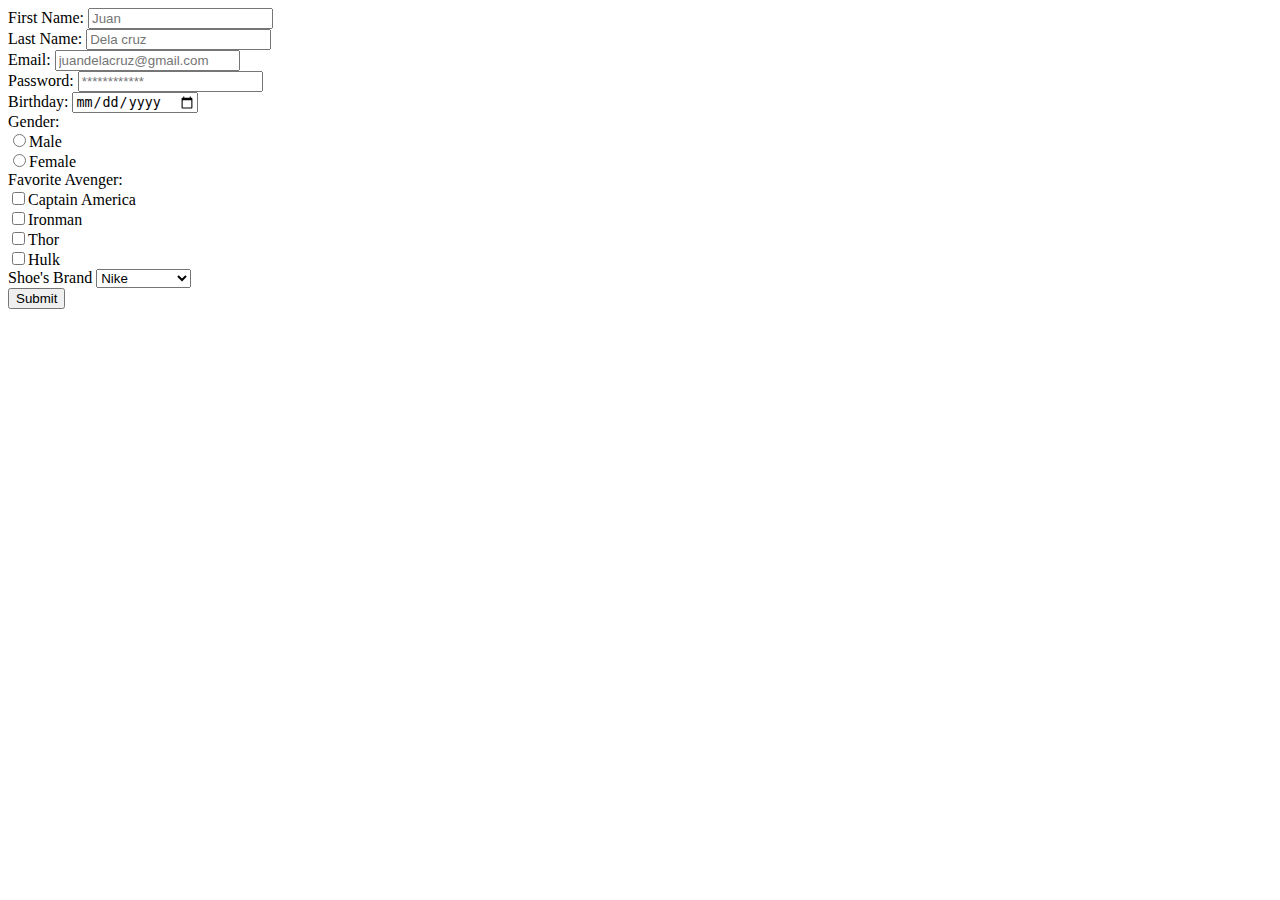
<file: index2.html>
<!DOCTYPE html>
<html>
<head>
	<title>REGISTER</title>
</head>
<body>
	<form method="GET">
		
		First Name: <input type="text" name="" placeholder="Juan" required="Please fill out this field"><br>

		Last Name: <input type="text" name="" placeholder="Dela cruz" required="Please fill out this field"><br>

		Email: <input type="Email" name="" placeholder="juandelacruz@gmail.com" required="Please fill out this field"><br>
		
		Password: <input type="Password" name="" placeholder="************" minlength="7" maxlength="25"><br>	
		
		Birthday: <input type="date" name=""><br>
		
		Gender:<br> 
		<input type="radio" name="Gender">Male<br>
		<input type="radio" name="Gender">Female<br>
		
		Favorite Avenger:<br>
		<input type="checkbox" name="">Captain America<br>
		<input type="checkbox" name="">Ironman<br>
		<input type="checkbox" name="">Thor<br>
		<input type="checkbox" name="">Hulk<br>
		

		Shoe's Brand
		<select>
			<option>Nike</option>
			<option>Adidas</option>
			<option>UnderArmor</option>
		</select><br>

		<input type="submit" name="">

	</form>
</body>
</html>
</file>
